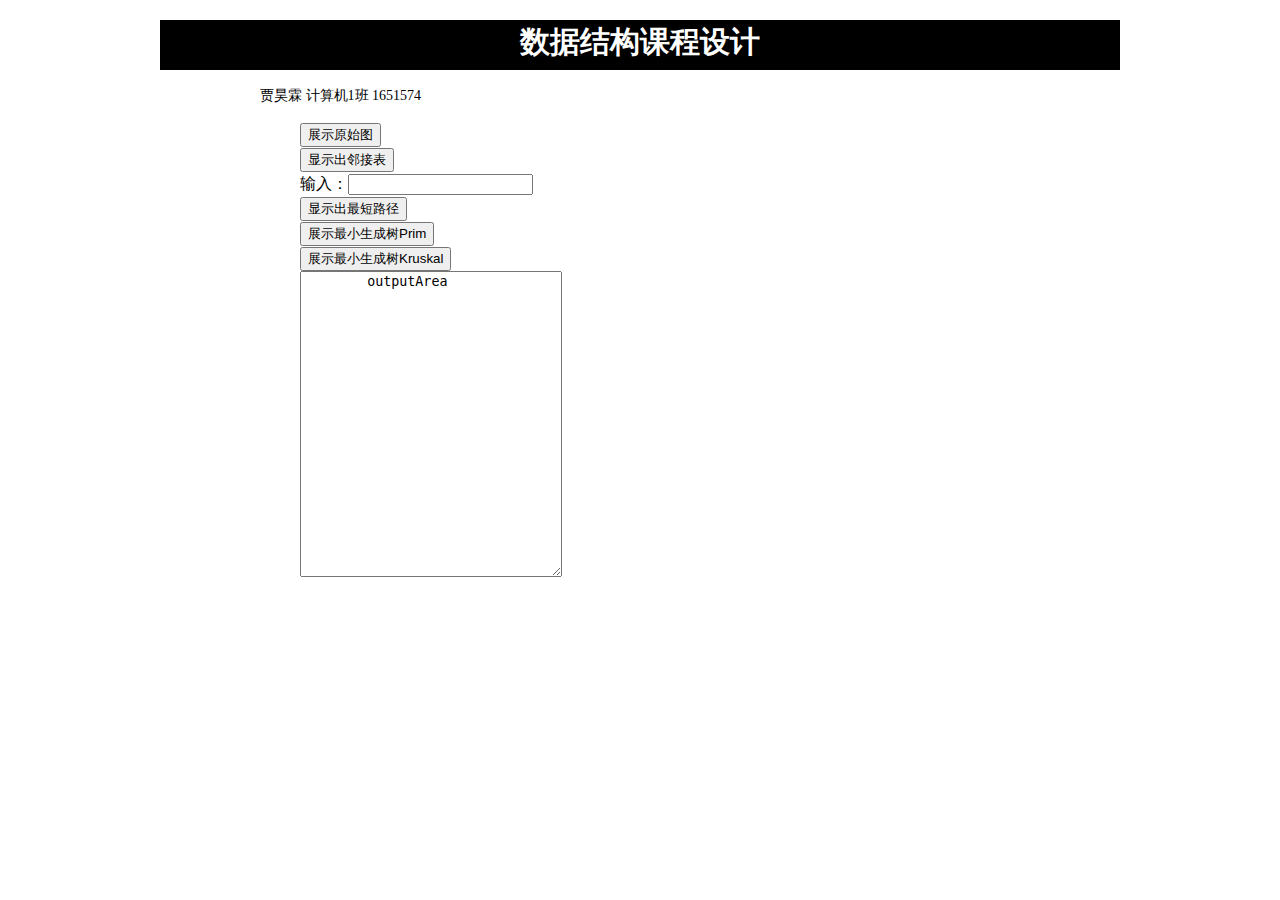
<file: index.html>
<!DOCTYPE html>
<html>
<head>
    <meta http-equiv="Content-Type" content="text/html; charset=utf-8"/>
    <title>数据结构课程设计</title>
    <link rel="stylesheet" href="css/font.css">
</head>

<body>
<div id="container">
    <div id="header">
        <h1>数据结构课程设计</h1>
    </div>
    <div id="signature_line">
        <h3>贾昊霖 计算机1班 1651574</h3>
    </div>
</div>

<div id="buttons">
        <button onclick="GetValue()">展示原始图</button>
        <br>
        <button onclick="GetAdjList()">显示出邻接表</button>
        <br>
        输入：<input type="text" value="" id="textId">
        <br>
        <button onclick="GetDijkstra()">显示出最短路径</button>
        <br>
        <button onclick="GetPrim()">展示最小生成树Prim</button>
        <br>
        <button onclick="GetKruskal()">展示最小生成树Kruskal</button>
        <div id="para">
        <textarea id="outputArea" rows="20" cols="30">
        outputArea
        </textarea>
</div>
</div>
<div id="force"></div>

<!--<script src=lib/d3.js ></script>-->
<script src="lib/d3_v3.js"></script>
<script src="src/forceGraph.js"></script>
<script src="src/algorithm.js"></script>
<script src="src/highlightLine.js"></script>
<script src="src/link_algorithm_graph.js"></script>
</body>
</html>
</file>
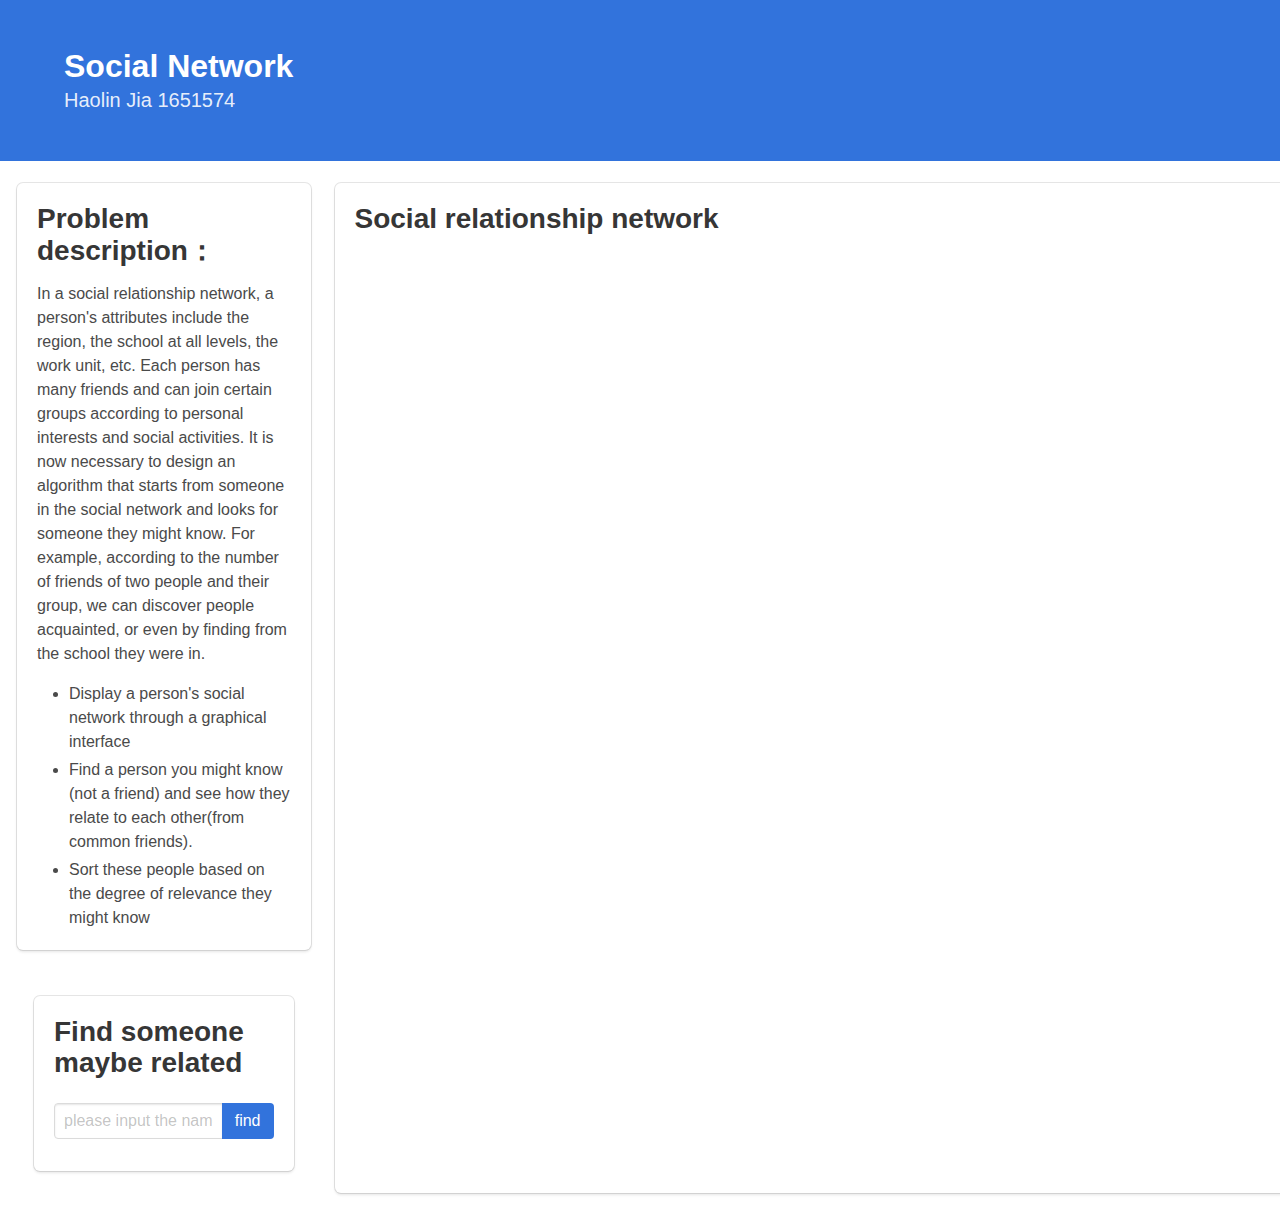
<file: SocialNetwork/index.html>
<!DOCTYPE html>
<html>

<head lang="en">
    <meta charset="UTF-8">
    <meta name="viewport" content="width=device-width, initial-scale=1">
    <title>Integrated Application</title>
    <link rel="stylesheet" href="css/bulma.min.css">
    <script defer src="lib/font.js"></script>
    <script src="lib/d3.v5.min.js"></script>
</head>

<body>

<section class="hero is-link">
    <div class="hero-body">
        <div class="container">
            <h1 class="title ">Social Network</h1>
            <h2 class="subtitle">Haolin Jia 1651574</h2>
        </div>
    </div>
</section>

<div class="tile is-ancestor" style="margin: 10px 5px 10px 5px;">


    <div class="tile is-3 is-vertical is-parent">


        <div class="tile is-child box">
            <div class="content">
                <h2>Problem description：</h2>
                <p>In a social relationship network, a person's attributes include the region, the school at all levels,
                    the work unit, etc. Each person has many friends and can join certain groups according to personal
                    interests and social activities. It is now necessary to design an algorithm that starts from someone
                    in the social network and looks for someone they might know. For example, according to the number of
                    friends of two people and their group, we can discover people acquainted, or even by finding from
                    the school they were in.</p>
                <ul>
                    <li>Display a person's social network through a graphical interface</li>
                    <li>Find a person you might know (not a friend) and see how they relate to each other(from common
                        friends).
                    </li>
                    <li>Sort these people based on the degree of relevance they might know</li>
                </ul>
            </div>
        </div>


        <div class="columns" style="margin: 10px 5px 10px 5px;">
            <div class="column">
                <div class="box">
                    <div class="content">
                        <h2>Find someone maybe related</h2>
                    </div>
                    <div class="field has-addons">
                        <div class="control">
                            <input class="input" type="text" name="name" id="input7"
                                   placeholder="please input the name">
                        </div>
                        <div class="control">
                            <input class="button is-link" type="button" name="click2" value="find" id="button2">
                        </div>
                    </div>
                    <div class="content" id="output"></div>
                </div>

            </div>

        </div>


    </div>


    <div class="tile is-parent">
        <div class="tile is-child box">
            <div class="content">
                <h2>Social relationship network</h2>
            </div>
            <svg width="1000" height="800"></svg>
        </div>
    </div>


    <div class="tile is-child is-2 box">
        <div class="content">
            <h2>Add one person with its property</h2>
        </div>
        <div class="field">
            <div class="field">
                <div class="control">
                    Name：<input class="input is-dark" type="text" placeholder="Name" name="name" id="input1">
                </div>
            </div>
            <div class="field">
                <div class="control">
                    District：<input class="input is-dark" type="text" placeholder="Restrict" name="location"
                                    id="input2">
                </div>
            </div>
            <div class="field">
                <div class="control">
                    Primary school：<input class="input is-dark" type="text" placeholder="Primary school" name="school1"
                                          id="input3">
                </div>
            </div>
            <div class="field">
                <div class="control">
                    Middle school：<input class="input is-dark" type="text" placeholder="Middle school" name="school2"
                                         id="input4">
                </div>
            </div>
            <div class="field">
                <div class="control">
                    University：<input class="input is-dark" type="text" placeholder="University" name="school3"
                                      id="input5">
                </div>
            </div>
            <div class="field">
                <div class="control">
                    Company：<input class="input is-dark" type="text" placeholder="company" name="workplace" id="input6">
                </div>
            </div>

            <div class="control">
                <input class="button is-link" type="button" name="click1" value="Add" id="button1">
            </div>
        </div>
    </div>


</div>


<script src="lib/jQuery.js"></script>
<script src="js/AddEdge.js"></script>
<script src="js/AddNode.js"></script>
<script src="js/SocialNetwork.js"></script>
</body>

</html>
</file>
<file: css/font.css>
body {
    margin: 0 auto;
    /*font-size: 12px;*/
    font-family: Verdana;
    line-height: 150%;
}

h1 {
    font-size: 30px;
}

h2 {
    font-size: 14px;
}

h3 {
    font-size: 14px;
    font-weight: normal;
    margin-left: 100px;
}

h4 {
    font-size: 12px;
}

h5 {
    font-size: 12px;
    font-weight: normal;
}

.clearfloat {
    clear: both;
    height: 0;
    font-size: 1px;
    line-height: 0;
}

#container {
    margin: 0 auto;
    width: 960px;
}

/*header*/
#header {
    height: 50px;
    background: rgb(0, 0, 0);
    color: rgb(255, 255, 255);
    font-size: 300%;
    text-align: center;
}

#header h1 {
    padding: 10px 20px;
}

#nav {
    background: rgba(255, 102, 0, 0);
    height: 35px;
    margin-bottom: 6px;
    padding: 5px;
}

#nav ul li {
    float: left;
}

#nav ul li a {
    display: block;
    padding: 4px 10px 2px 10px;
    color: #000000;
    text-decoration: none;
}

#nav ul li a:hover {
    text-decoration: underline;
    background: rgba(0, 102, 255, 0);
    color: #414141;
}

/*main*/
#mainContent {
    overflow: auto;
    zoom: 1;
    margin-bottom: 6px;
}

#side {
    width: 200px;
    float: left;
}

.sidebox {
    border: 1px solid rgba(205, 255, 0, 0);
    margin-bottom: 6px;
}

.sidebox h4 {
    background: rgba(255, 255, 255, 0);
    padding: 2px 6px;
    border-bottom: 1px solid #5c5c5c;
    color: #000000;
}

.sidebox ul {
    padding: 4px 6px;
}

#main {
    width: 742px;
    float: right;
}

.mainbox h2 {
    background: #ff911a;
    padding: 2px 6px;
    border-bottom: 1px solid #ed6400;
    color: #fff;
}

.mainbox ul {
    padding: 4px 6px;
}

#buttons, #force {
    float: left;
}

#buttons {
    margin-left: 300px;
}
</file>
